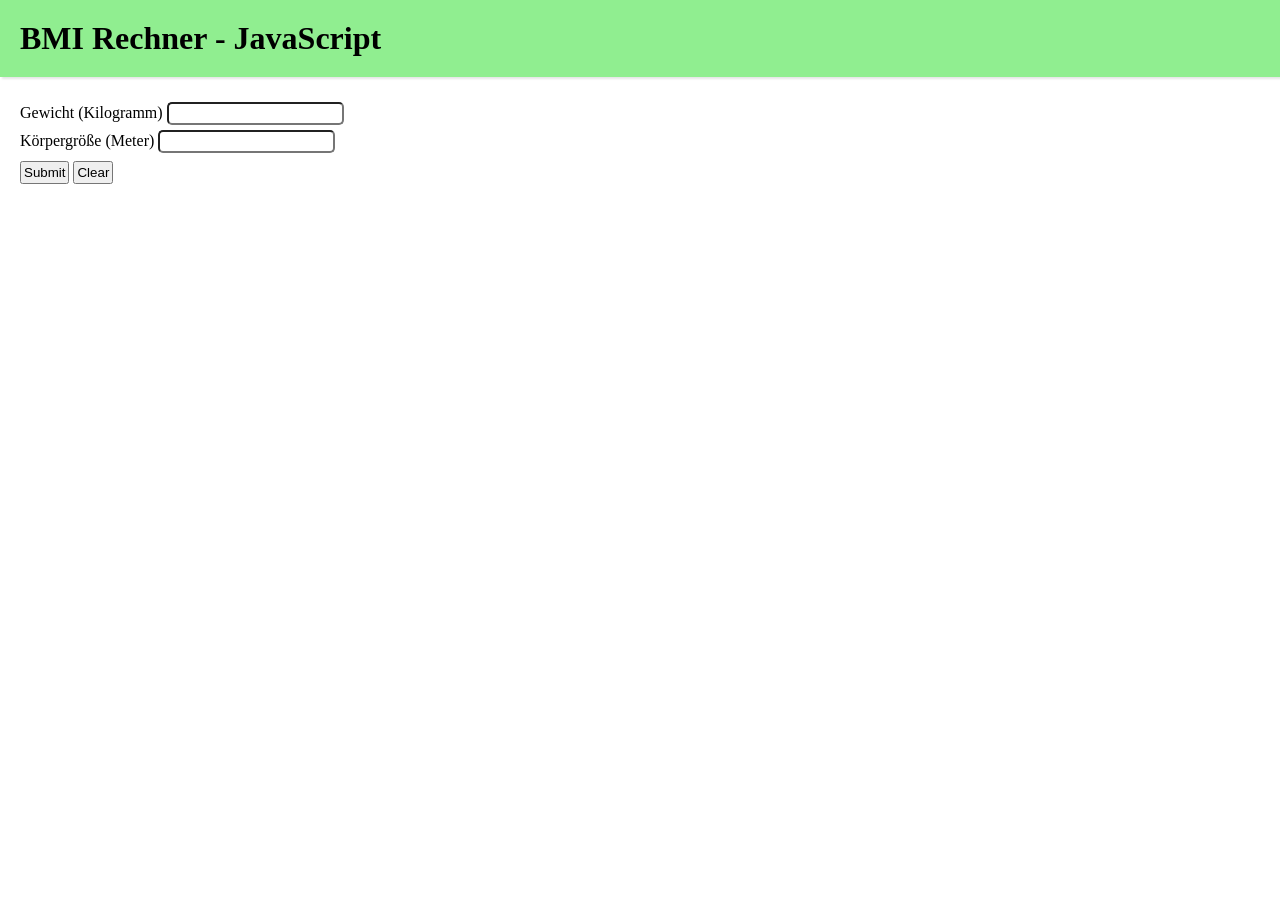
<file: BMI Calc/index.html>
<!DOCTYPE html>
<html lang="en">
<head>
    <meta charset="UTF-8">
    <meta http-equiv="X-UA-Compatible" content="IE=edge">
    <meta name="viewport" content="width=device-width, initial-scale=1.0">
    <link rel="stylesheet" href="css.css">
    <title>BMI Rechner</title>
</head>
<body> 
    <h1>BMI Rechner - JavaScript</h1>
    <div class="container-input">

   
    <label for="weight">Gewicht (Kilogramm)</label>
    <input id="weight" type="numbers"><br/>
    <label for="weight">Körpergröße (Meter)</label>
    <input id="height" type="numbers"><br/>
    <button onclick="calculateBmi()">Submit</button>
    <button onclick="reload()">Clear</button>
</div>
<div class="container">
    <h3 id="heading"></h3>
    <p id="bmi-output"></p>
    <h3 id="messageHeading"></h3>
    <p id="message"></p>
</div>

    <script src="js.js"></script>
</body>
</html>
</file>
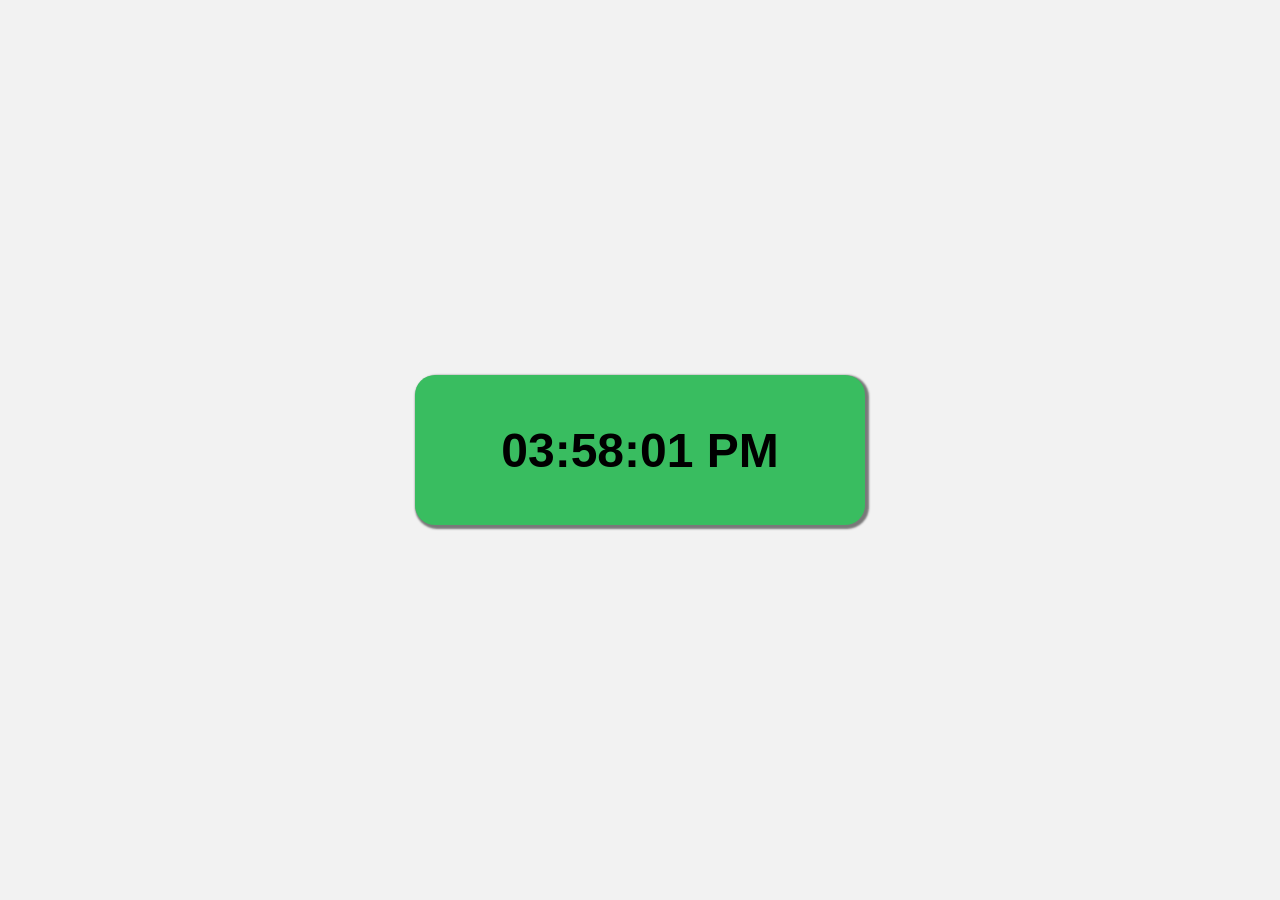
<file: Clock/index.html>
<!DOCTYPE html>
<html lang="en">
<head>
    <meta charset="UTF-8">
    <meta http-equiv="X-UA-Compatible" content="IE=edge">
    <meta name="viewport" content="width=device-width, initial-scale=1.0">
    <link rel="stylesheet" href="styles.css">
    <title>Uhr</title>
</head>
<body>


    <div>
        <h1 id="uhrzeit" onload="currentTime()"></h1>
    </div>



    <script src="js.js" defer></script>
</body>
</html>
</file>
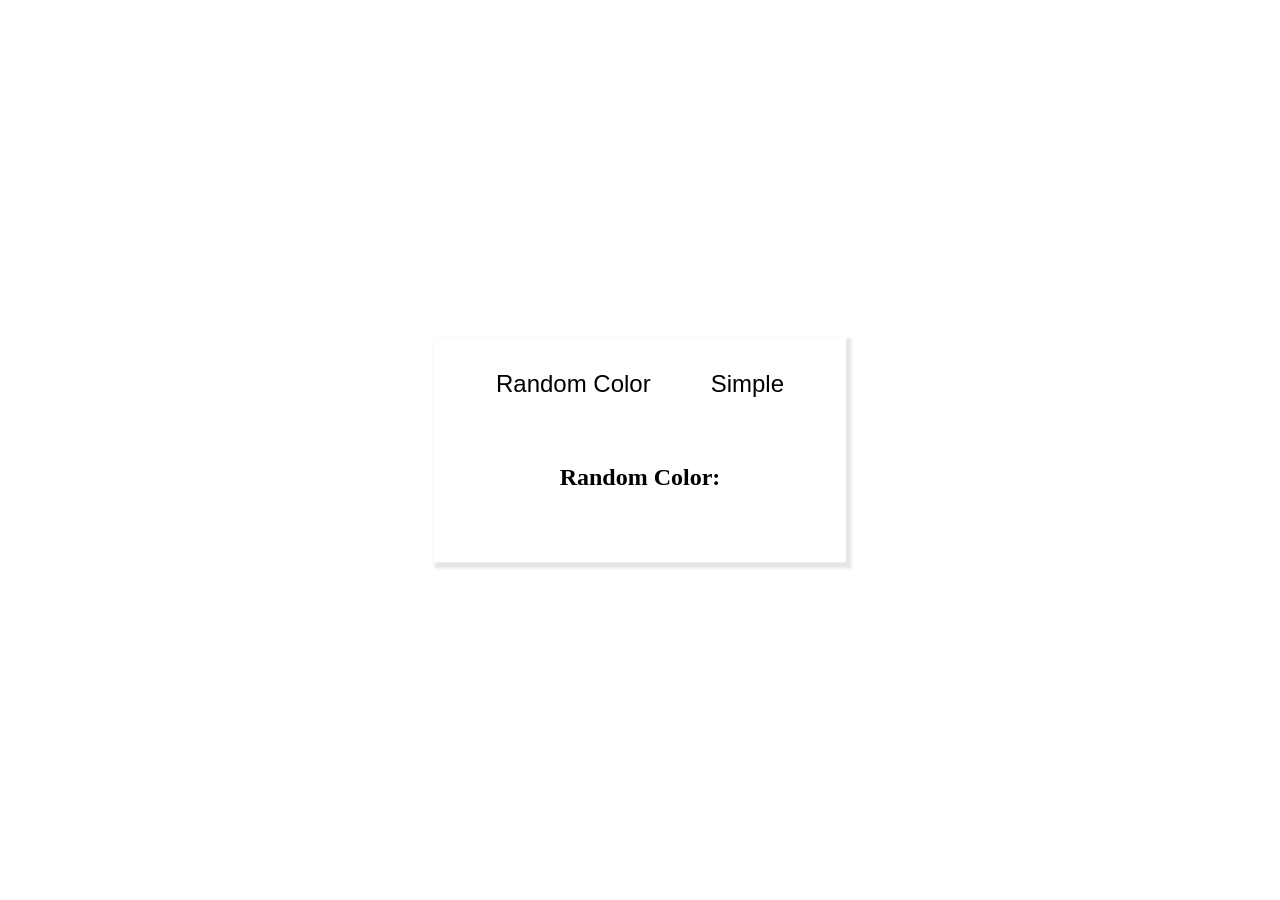
<file: RandomColor/index.html>
<!DOCTYPE html>
<html lang="en">

<head>
    <meta charset="UTF-8">
    <meta http-equiv="X-UA-Compatible" content="IE=edge">
    <meta name="viewport" content="width=device-width, initial-scale=1.0">

    <script src="js.js" defer></script>
    <link rel="stylesheet" href="styles.css">
    <title>Random Color:</title>
</head>

<body>
<section>
    <div id="colorBox" class="navbar randomColorBox">
        <button id="flipper" onclick="setRandomColor()">
            <span>Random Color</span>
        </button>
        <button id="simple" onclick="colorOutput()">
            <span>Simple</span>
        </button>
    </div>
    <h2 class="randomColor">Random Color:</h2>
            <h3 id="color"></h3>
</section>
</body>

</html>
</file>
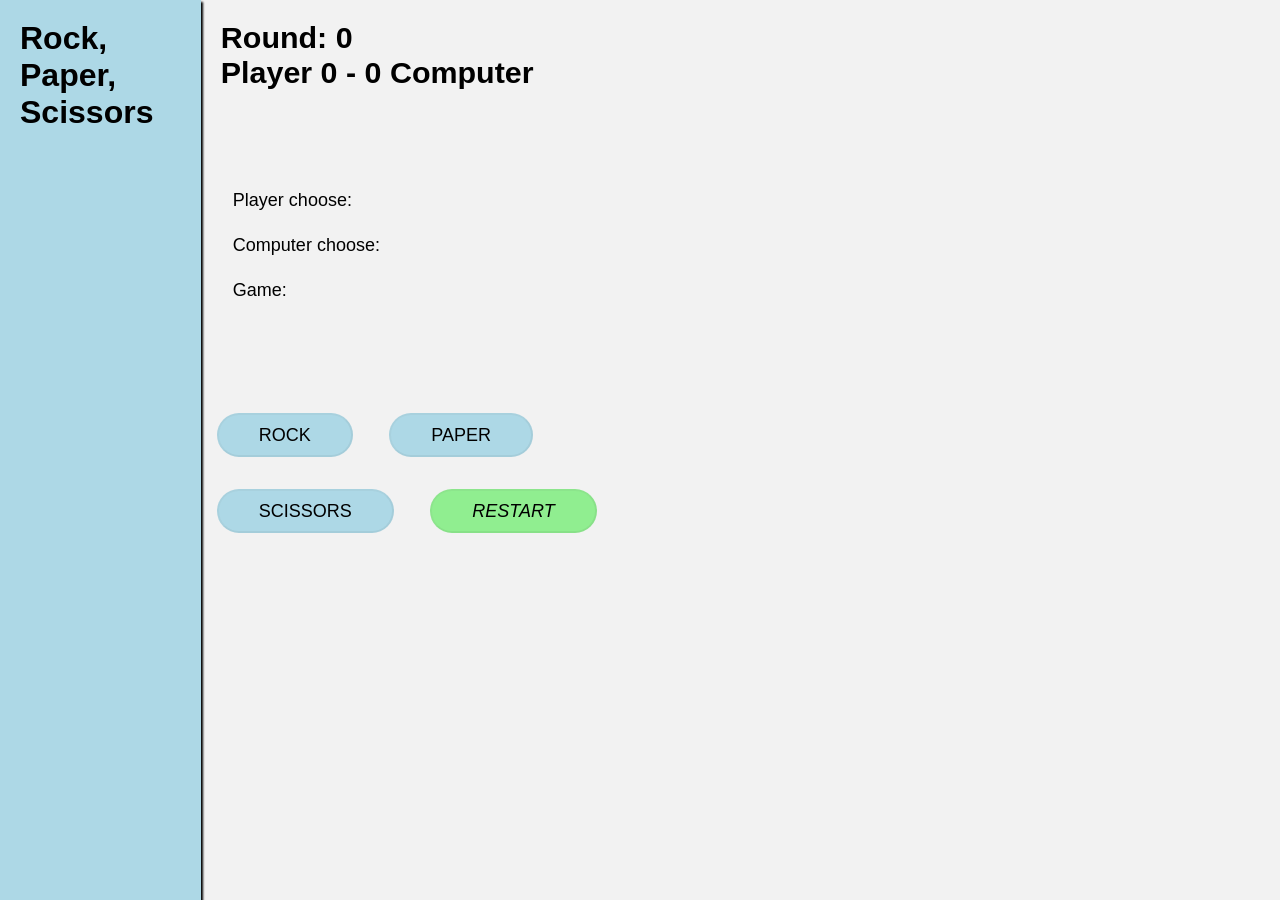
<file: SchereSteinPapier/index.html>
<!DOCTYPE html>
<html lang="en">

<head>
    <meta charset="UTF-8">
    <meta http-equiv="X-UA-Compatible" content="IE=edge">
    <meta name="viewport" content="width=device-width, initial-scale=1.0">
    <link rel="stylesheet" href="styles.css">
    <script src="js.js" defer></script>
    <title>Rock, Paper, Scissors</title>
</head>

<body>
    <div class="card">
        <h1>Rock, Paper, Scissors</h1>
        <div class="wrapper">
            <div class="scoreBoard">
                <h3>
                    Round: <span id="round">0</span>
                </h3>
                <h3>
                    Player <span id="playerScore">0</span> - <span id="computerScore">0</span> Computer
                </h3>
            </div>
            <div class="main-board">
                <div class="gameBoard">
                    <p id="player">Player choose:</p>
                    <p id="computer">Computer choose:</p>
                    <p id="gameStatus">Game:</p>
                </div>
            </div>
            <button onclick="playRound(0), game()" id="rock">Rock</button>
            <button onclick="playRound(1), game()" id="paper">Paper</button>
            <button onclick="playRound(2), game()" id="scissors">Scissors</button>
            <button onclick="restart()" id="restart">Restart</button>
        </div>
    </div>

</body>

</html>
</file>
<file: BMI Calc/css.css>
* {
  padding: 0;
  margin: 0;
  box-sizing: border-box;
}
h1 {
  background-color: lightgreen;
  padding: 20px;
  box-shadow: 2px 2px 2px rgb(0, 0, 0, 0.1);
}
.container-input {
  padding: 20px;
}
.container {
  margin-top: 1rem;
  padding: 20px;
}
p {
  font-size: 18px;
}
button {
  margin-top: 0.5rem;
  padding: 2px;
}
input {
  margin-top: 5px;
  padding: 2px;
  border-radius: 5px;
}
</file>
<file: Clock/styles.css>
* {
  padding: 0;
  margin: 0;
}

div {
  display: flex;
  height: 100vh;
  align-items: center;
  justify-content: center;
  font-family: "Inter", sans-serif;
  background-color: rgba(0, 0, 0, 0.05);
}
div h1 {
  display: flex;
  align-items: center;
  justify-content: center;
  background-color: rgb(57, 189, 96);
  font-size: 3rem;
  height: 150px;
  width: 450px;
  box-shadow: 2px 2px 2px 2px rgba(0, 0, 0, 0.5);
  border-radius: 20px;
}/*# sourceMappingURL=styles.css.map */
</file>
<file: RandomColor/styles.css>
* {
  box-sizing: border-box;
  padding: 0;
  margin: 0;
  border: 0;
}
.navbar {
  display: flex;

  padding: 25px;
  justify-content: space-evenly;
}
.navbar button {
  font-size: 24px;
  background-color: white;
}
section {
  padding: 2px;
  position: absolute;
  top: 50%;
  left: 50%;
  margin-right: -50%;
  transform: translate(-50%, -50%);
  box-shadow: 3px 3px 3px 3px rgb(0, 0, 0, 0.1);
}
section, h2 {
    background-color: white;
}
.randomColorBox {
padding: 35px;
}
.randomColorBox, span {
  padding: 30px;
}
.randomColor {
  margin-top: 1.5em;
  display: flex;
  justify-content: center; 
}
#color {
  display: flex;
  justify-content: center;
  align-items: center;
  padding: 35px;

}
</file>
<file: SchereSteinPapier/styles.css>
*,
*:before,
*:after {
  box-sizing: border-box;
  padding: 0;
  margin: 0;
}

body {
  background-color: rgba(0, 0, 0, 0.05);
  font-family: sans-serif;
}

.card {
  display: flex;
  flex-direction: row;
  height: 100vh;
  width: 50%;
}

h1 {
  background-color: lightblue;
  padding: 20px;
  width: 20rem;
  box-shadow: 2px 2px 2px;
}

.wrapper {
  height: 600px;
}
.wrapper .main-board {
  display: flex;
  flex-direction: column;
}
.wrapper .gameBoard {
  margin-bottom: 4rem;
  padding: 20px;
}
.wrapper .gameBoard p {
  font-size: 18px;
  padding: 12px;
}
.wrapper button {
  font-size: 18px;
  border-radius: 10rem;
  padding: 0.6rem 2.5rem;
  margin: 1rem;
  background-color: lightblue;
  text-transform: uppercase;
  border-color: rgba(0, 0, 0, 0.05);
}
.wrapper button:hover {
  transform: translateY(-3px);
  box-shadow: 0 10px 20px rgba(0, 0, 0, 0.2);
}
.wrapper button:active {
  transform: translateY(-1px);
  box-shadow: 0 5px 10px rgba(0, 0, 0, 0.2);
}
.wrapper #restart {
  font-style: oblique;
  background-color: lightgreen;
}
.wrapper .gameBoard span {
  font-size: 18px;
}
.wrapper .scoreBoard {
  font-size: 26px;
  padding: 20px;
  margin-bottom: 3rem;
}

.win {
  color: green;
}

.lose {
  color: red;
}/*# sourceMappingURL=styles.css.map */
</file>
